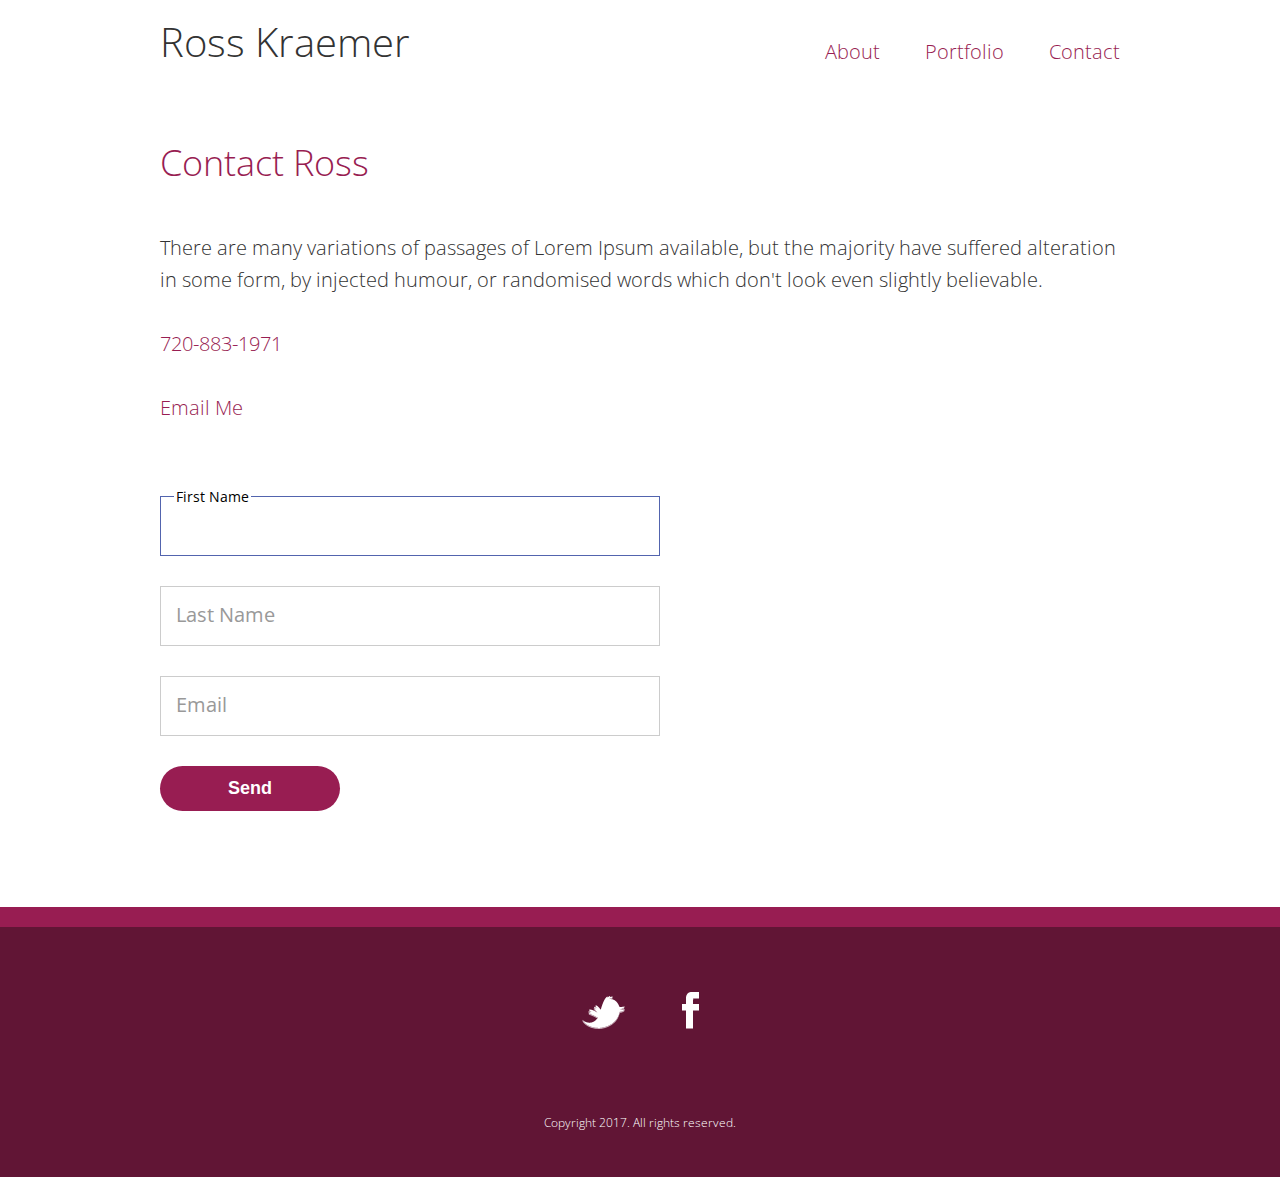
<file: contact.html>
<!DOCTYPE html>
<html lang="en">
	<head>
    	<meta charset="utf-8">
    	<meta name="description" content="Ross Kraemer: Digital UI/UX/Experience designer, strategic thinker and creative leader.">

		<title>Contact</title>
		<link href='http://fonts.googleapis.com/css?family=Open+Sans:300italic,300,600,800' rel='stylesheet' type='text/css'>

		<!-- external CSS link -->
		<link rel="stylesheet" href="css/reset.css">
		<link rel="stylesheet" href="css/style.css">
		<script src="https://code.jquery.com/jquery-3.1.1.min.js"
  integrity="sha256-hVVnYaiADRTO2PzUGmuLJr8BLUSjGIZsDYGmIJLv2b8="
  crossorigin="anonymous"></script>

	</head>
	<body>
		<header>
			<div class="container">
				<a href="index.html" class="logo">Ross Kraemer</h1>
				<nav>
					<ul>
						<li><a href="index.html">About</a></li>
						<li><a href="portfolio.html">Portfolio</a></li>
						<li><a href="contact.html">Contact</a></li>
					</ul>
				</nav>
			</div>
		</header>
		<section id="intro">
			<div class="container">
				<h3>Contact Ross</h3>
				<p>There are many variations of passages of Lorem Ipsum available, but the majority have suffered alteration in some form, by injected humour, or randomised words which don't look even slightly believable.
				</p>
				</br>
				<p>
				<a href="tel:7208831971">720-883-1971</a>
				</p>
				</br>
				<p>
				<a href="mailto:kraemer.ross@gmail.com.com?Subject=Hey%20Ross" target="_top">Email Me</a>
				</p>			
			</div>
		</section>
		<section>
			<div class="container" id="form_elements">
				<form action="https://formspree.io/your@email.com" method="POST">
        			<fieldset>         
	        			<br/>
	          			<!-- Let the "First name" input field automatically get focus when the page load -->
		          		<div class="form-row">    
		           			<input type="text" name="first_name" id="first_name" autofocus>
		           			<label for="first_name">First Name</label>
		          		</div>
		          		<div class="form-row">    
			            	<input type="text" name="last_name" id="last_name">
			            	<label for="last_name">Last Name</label>
			          	</div>
			          	<div class="form-row">    
			            	<input type="email" name="email-address" id="email_address">
			            	<label for="email_address">Email</label>
			          	</div>
		        	</fieldset>
		        	<button class="button cta" type="button" href="#">Send</button>
	        	</form>
	        	</br>
			</div>
		</section>
		<br/>
		<br/>
		<aside id="bottom-cta">
		</aside>
		<footer>
			<ul>
				<li><a href="https://twitter.com/ross_kraemer"><img src="images/twitter.png" alt="Twitter logo"></a></li>
				<li><a href="http://facebook.com/kraemer.ross"><img src="images/facebook.png" alt="Facebook logo"></a></li>
			</ul>

			<p class="copyright">Copyright 2017. All rights reserved.</p>
		</footer>
	</body>
	<script src="js/script.js"></script>

</html>
</file>
<file: css/style.css>
/*
Project Name: Blank Template
Client: Your Client
Author: Your Name
Developer @GA in NYC
*/


/******************************************
/* SETUP
/*******************************************/

/* Box Model Hack */
* {
  -moz-box-sizing: border-box; /* Firexfox */
  -webkit-box-sizing: border-box; /* Safari/Chrome/iOS/Android */
  box-sizing: border-box; /* IE */
}

/* Clear fix hack */
.clearfix:after {
  content: ".";
  display: block;
  clear: both;
  visibility: hidden;
  line-height: 0;
  height: 0;
}

.clear {
  clear: both;
}

.alignright {
  float: right;
  padding: 0 0 10px 10px; /* note the padding around a right floated image */
}

.alignleft {
  float: left;
  padding: 0 10px 10px 0; /* note the padding around a left floated image */
}

/******************************************
/* BASE STYLES
/*******************************************/

.portfolio_image {
  width: 100%;
}

.work h5 {
  max-width: 720px;
}

body {
  color: #333;
  font-size: 20px;
  line-height: 1.6;
  font-family: 'Open Sans', Helvetica, Arial, sans-serif;
  font-weight: 300;
}
a {
  text-decoration: none;
  color: #981d52;
}


/******************************************
/* LAYOUT
/*******************************************/

/* Center the container */

.work {
  width: auto;
}

.copyright {
  font-weight: 300;
  font-size: 12px;
}
.container {
  width: 85%;
  max-width: 960px;
  margin: 0 auto;
}

.logo {
  font-size: 40px;
  font-weight: 300;
}

.logo:hover {
  color: #981d52;
}

header {
  background: #ffffff;
  padding: 10px 0;
  overflow: hidden;
}
header .logo {
  color: #333;
  float: left;
}

header nav {
  float: right;
  margin-top: 10px;
}

header nav ul li {
  display: inline-block;
  margin: 16px 0 0 40px;
  font-size: 20px;
  font-weight: 300;
}

header nav ul li a {
  color: #981d52;
}

header nav ul li a:hover {
  color: #333;
}



#hero {
  height: 400px;
  width: 100%;
  background: url(../images/ross_banner_1x.jpg) no-repeat top center #000;
  padding-top: 32px;
}

#hero .logo {
  color: #fff;
}
#hero h2 {
  font-size: 48px;
  text-align: center;
  color: #fff;
  margin: 120px 0 90px;
  font-weight: 600;
}
.button {
  border-radius: 30px;
  font-weight: 600;
  padding: 12px 0;
  width: 180px;
  font-size: 18px;
  text-align: center;
  display: block;
  border: none;
}
.cta {
  background: #981d52;
  color: #fff;
}

.cta:hover {
  box-shadow: inset 0 0 0 2px #981d52;
  color: #981d52;
  background: #fff;
}

.blue {
  background: #033048;
  color: #fff;
  font-size: 24px;
}
#intro {
  padding: 50px 0 80px;
}
h3 {
  color: #981d52;
  font-size: 36px;
  font-weight: 300;
  margin-bottom: 40px;
}
h4 {
  color: #981d52;
  font-size: 22px;
  font-weight: 300;
  margin-bottom: 10px;
}
h5 {
  color: #333;
  font-size: 15px;
  line-height: 1.6;
  font-family: 'Open Sans', Helvetica, Arial, sans-serif;
  font-weight: 300;
}
#intro p {
  width: 100%;
}
#main {
  margin-top: 80px;
}
#posts {
  width: 73%;
  display: inline-block;
  margin-right: 1.95%;
  vertical-align: top;
}
#sidebar {
  width: 25%;
  display: inline-block;
  vertical-align: top;
}
.post {
  border-bottom: 1px solid #043049;
  padding-bottom: 40px;
  margin-bottom: 40px;
}
.post h2 {
  font-weight: 600;
  font-size: 40px;
  line-height: 1.3;
  margin-bottom: 30px;
}
.post h2 a {
  color: #043049;
}

.post img {
  margin-bottom: 30px;
}
.post p {
  font-size: 24px;
  line-height: 1.333;
  color: #606161;
}
.readmore {
  text-align: right;
  margin-top: 30px;
}
.readmore a {
  color: #043049;
  font-weight: 600;
}
#sidebar h3 {
  font-size: 32px;
  font-weight: 800;
  margin-bottom: 15px;
  color: #043049;
}
#sidebar ul {
  margin-bottom: 40px;
}
#sidebar ul li a {
  color: #043049;
  font-size: 24px;
}
#sidebar p {
  font-size: 22px;
  line-height: 1.1;
  margin-bottom: 40px;
}
#sidebar p a {
  color: #043049;
  font-weight: 600;
}

#bottom-cta {
  background: #981d52;
  padding: 10px;
  text-align: center;
}

footer {
  background: #611535;
  padding: 65px 0 45px;
  text-align: center;
}
footer .logo {
  color: #f9e42e;
  margin-bottom: 68px;
}
footer ul li {
  display: inline-block;
  list-style: none;
  margin: 0 26px 75px;
}
footer p {
  font-size: 18px;
  color: #fff;
  font-weight: 600;
}
#contact {
  width: 70%;
}

input {
  font-size: 20px;
  font-family: 'Open Sans';
  font-weight: 300;
  color: #333;
  padding: 7px 10px 10px 15px;
  display: block;
  width: 500px;
  border: none;
  border: 1px solid #ccc;
  height: 60px;
}

input:hover ~ label{
  color: black;
}

input:focus{ 
  outline: none; /* remove default outline when focused */ 
  /*bottom: 1px;
  border-bottom:3px solid #5264AE; */
  border-color: #5264AE;
/*  transition:0.2s ease all; 
  -moz-transition:0.2s ease all; 
  -webkit-transition:0.2s ease all;*/
}
label          {
  color: #999;
  padding-left: 2px;
  padding-right: 2px;
  font-size: 20px;
  font-weight: normal;
  position: absolute;
  pointer-events: none;
  left: 14px;
  top: 13px;
  transition: 0.2s ease all; 
  -moz-transition: 0.2s ease all; 
  -webkit-transition: 0.2s ease all;
}
input:focus ~ label {
  top:-10px;
  font-size:14px;
  color:black;
  background-color: white;
}

.form-row {
  position: relative;
  margin-bottom: 30px;
}

input.filled ~ label{
  top:-10px;
  font-size:14px;
  color:black;  
    background-color: white;
}

#form_elements {
  margin-top: -40px;
}

@media only screen and (max-width: 768px) {
  body {
  font-size: 16px;
  }
  .container {
  width: 92%;
  }
  header {
  
  }
  header nav {
  margin-top: 19px;
  }
  h3 {
    font-size: 24px;
  }
  h5 {
    font-size: 13px;
  }
  .logo {
    font-size: 28px;
    margin-top: 3px;
  }
  header nav ul li {
    margin: 0px 0px 0 20px;
    font-size: 14px;
  }
  #hero {
    height: 300px;
    padding: 30px 0 50px;
  }
  #hero h2 {
    font-size: 28px;
    margin: 40px 0 60px;
  }
  #intro {
    padding: 30px 0;
  }
  #intro p{
    margin: 0 auto 20px;
  }
  #main {
    margin-top: 25px;
  }
  footer .logo, footer ul li {
    margin-bottom: 30px;
  }
  #posts, #sidebar {
    margin: 0 auto;
    width: 95%;
    display: block;
  }
  .post h2 {
    font-size: 24px;
  }
  .post p {
    font-size: 18px;
  }
  .post img {
    width: 100%;
    margin-bottom: 15px;
  }
  #sidebar h3 {
    font-size: 24px;
  }
  #sidebar ul li a, #sidebar p {
    font-size: 18px;
  }
  #sidebar img {
    display: none;
  }
  .button {
    width: 200px;
  }
</file>
